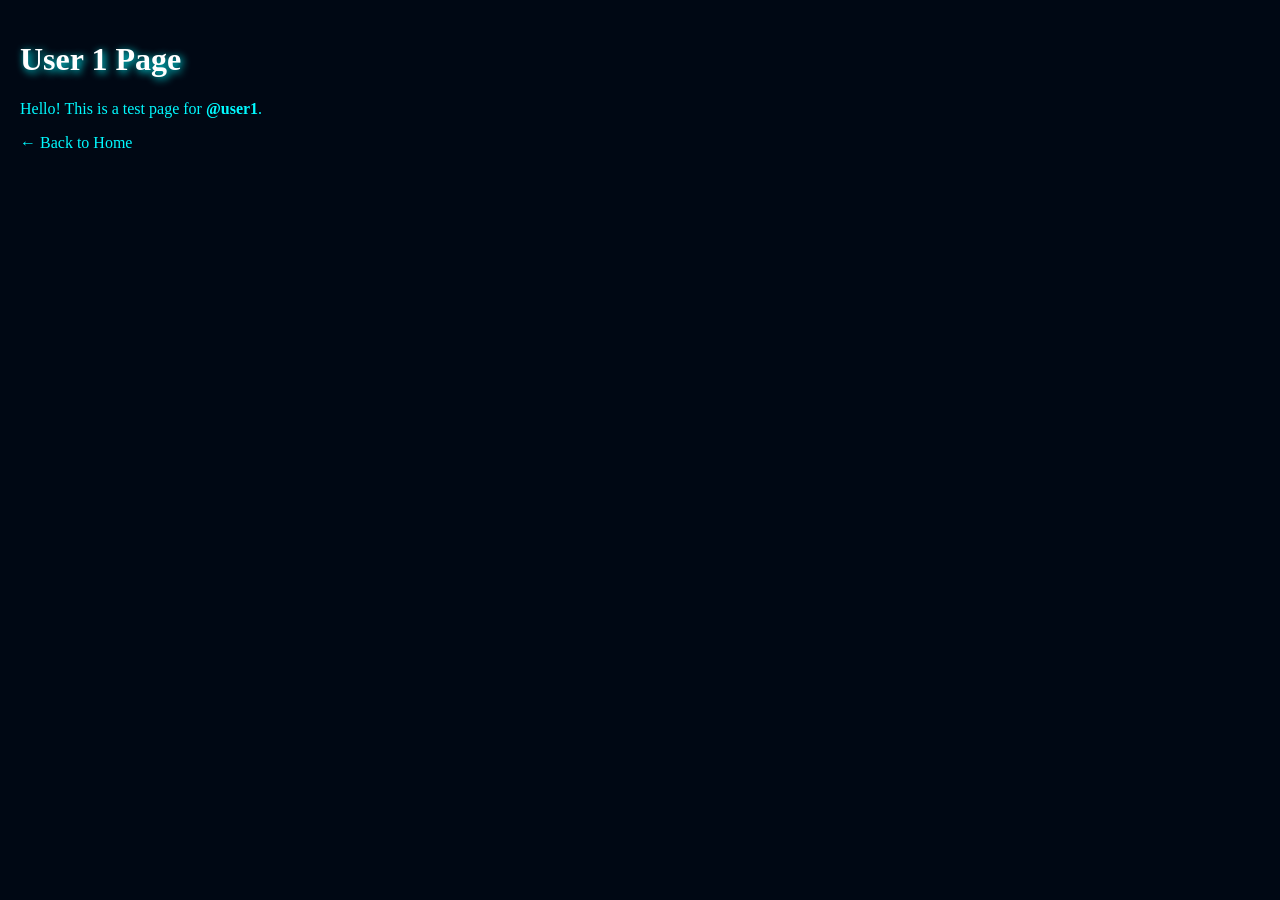
<file: user1.html>
<!-- user1.html -->
<!DOCTYPE html>
<html lang="en">
<head>
<meta charset="UTF-8">
<title>User 1 Page</title>
<link href="https://fonts.googleapis.com/css2?family=Roboto:wght@700&family=Open+Sans:wght@400;700&display=swap" rel="stylesheet">
<style>
body { 
    margin:0; padding:20px; 
    background:#000814; 
    color:#00faff;
    font-family: 'Shadows Into Light', cursive;
}
h1 { 
    font-family: 'Permanent Marker', cursive;
    color: #ffffff;
    text-shadow: 2px 2px 8px #00faff;
}
a { color: #00faff; text-decoration: none; }
</style>
</head>
<body>
<h1>User 1 Page</h1>
<p>Hello! This is a test page for <strong>@user1</strong>.</p>
<p><a href="{{ url_for('index') }}">← Back to Home</a></p>
</body>
</html>
</file>
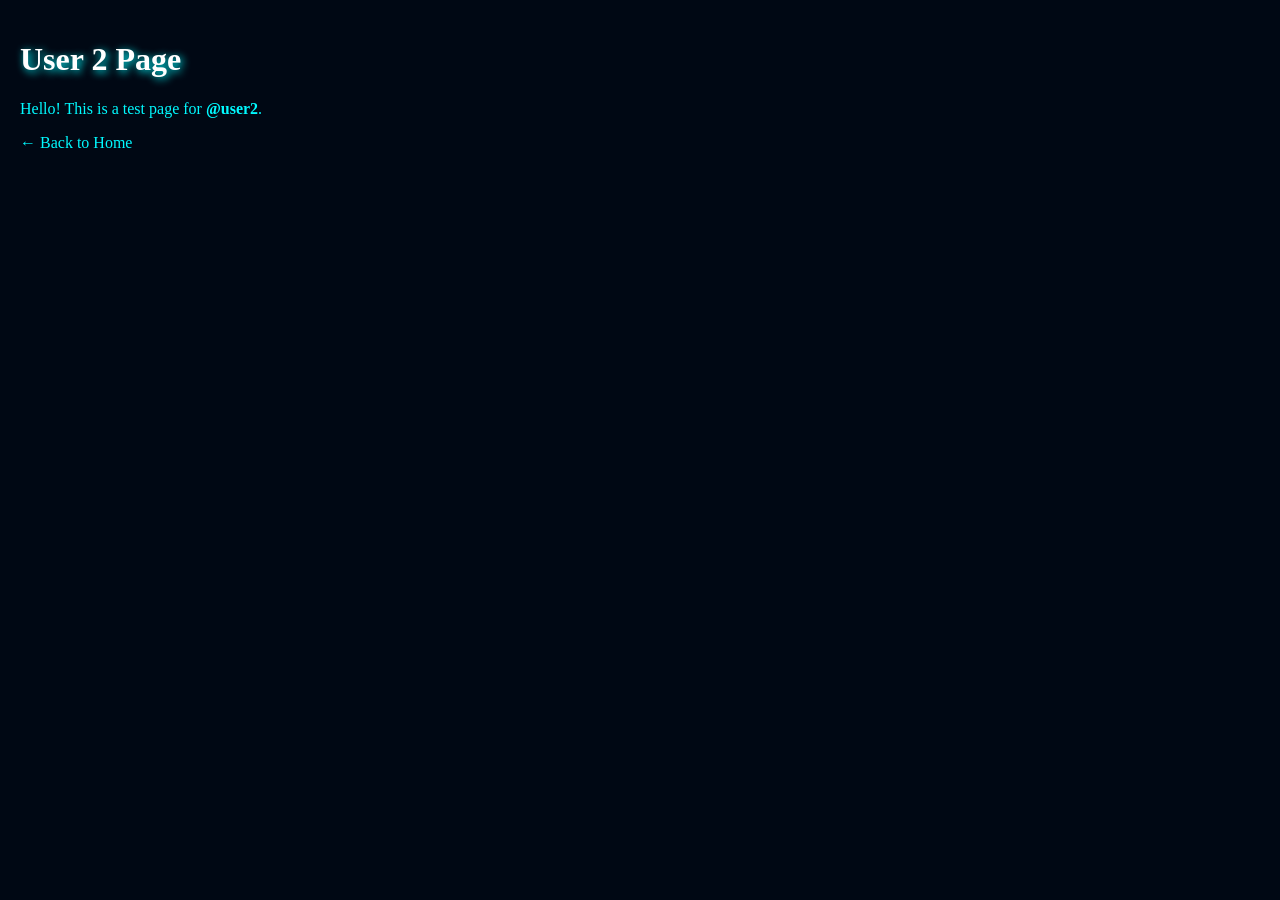
<file: user2.html>
<!-- user1.html -->
<!DOCTYPE html>
<html lang="en">
<head>
<meta charset="UTF-8">
<title>User 2 Page</title>
<link href="https://fonts.googleapis.com/css2?family=Roboto:wght@700&family=Open+Sans:wght@400;700&display=swap" rel="stylesheet">
<style>
body { 
    margin:0; padding:20px; 
    background:#000814; 
    color:#00faff;
    font-family: 'Shadows Into Light', cursive;
}
h1 { 
    font-family: 'Permanent Marker', cursive;
    color: #ffffff;
    text-shadow: 2px 2px 8px #00faff;
}
a { color: #00faff; text-decoration: none; }
</style>
</head>
<body>
<h1>User 2 Page</h1>
<p>Hello! This is a test page for <strong>@user2</strong>.</p>
<p><a href="{{ url_for('index') }}">← Back to Home</a></p>
</body>
</html>
</file>
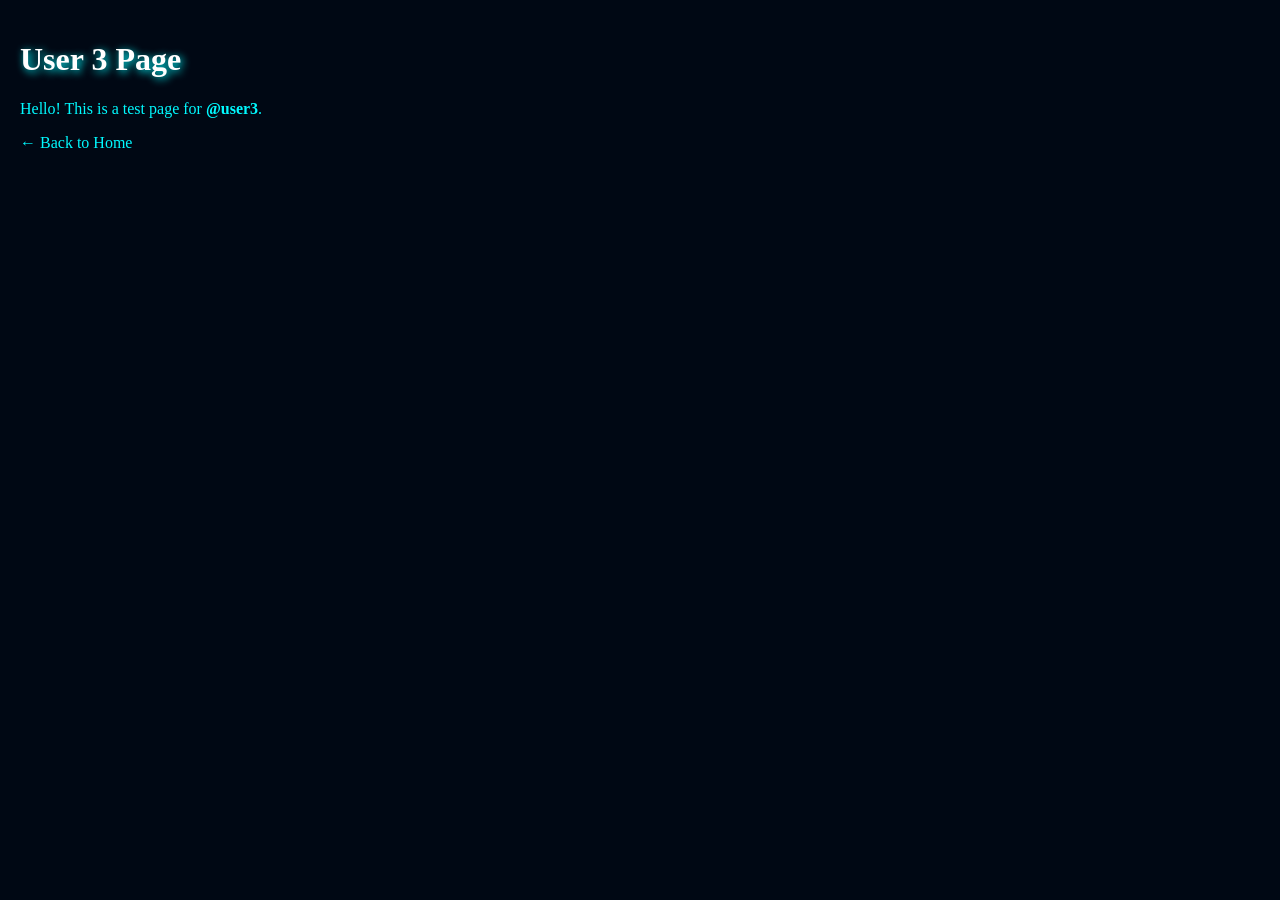
<file: user3.html>
<!-- user1.html -->
<!DOCTYPE html>
<html lang="en">
<head>
<meta charset="UTF-8">
<title>User 3 Page</title>
<link href="https://fonts.googleapis.com/css2?family=Roboto:wght@700&family=Open+Sans:wght@400;700&display=swap" rel="stylesheet">
<style>
body { 
    margin:0; padding:20px; 
    background:#000814; 
    color:#00faff;
    font-family: 'Shadows Into Light', cursive;
}
h1 { 
    font-family: 'Permanent Marker', cursive;
    color: #ffffff;
    text-shadow: 2px 2px 8px #00faff;
}
a { color: #00faff; text-decoration: none; }
</style>
</head>
<body>
<h1>User 3 Page</h1>
<p>Hello! This is a test page for <strong>@user3</strong>.</p>
<p><a href="{{ url_for('index') }}">← Back to Home</a></p>
</body>
</html>
</file>
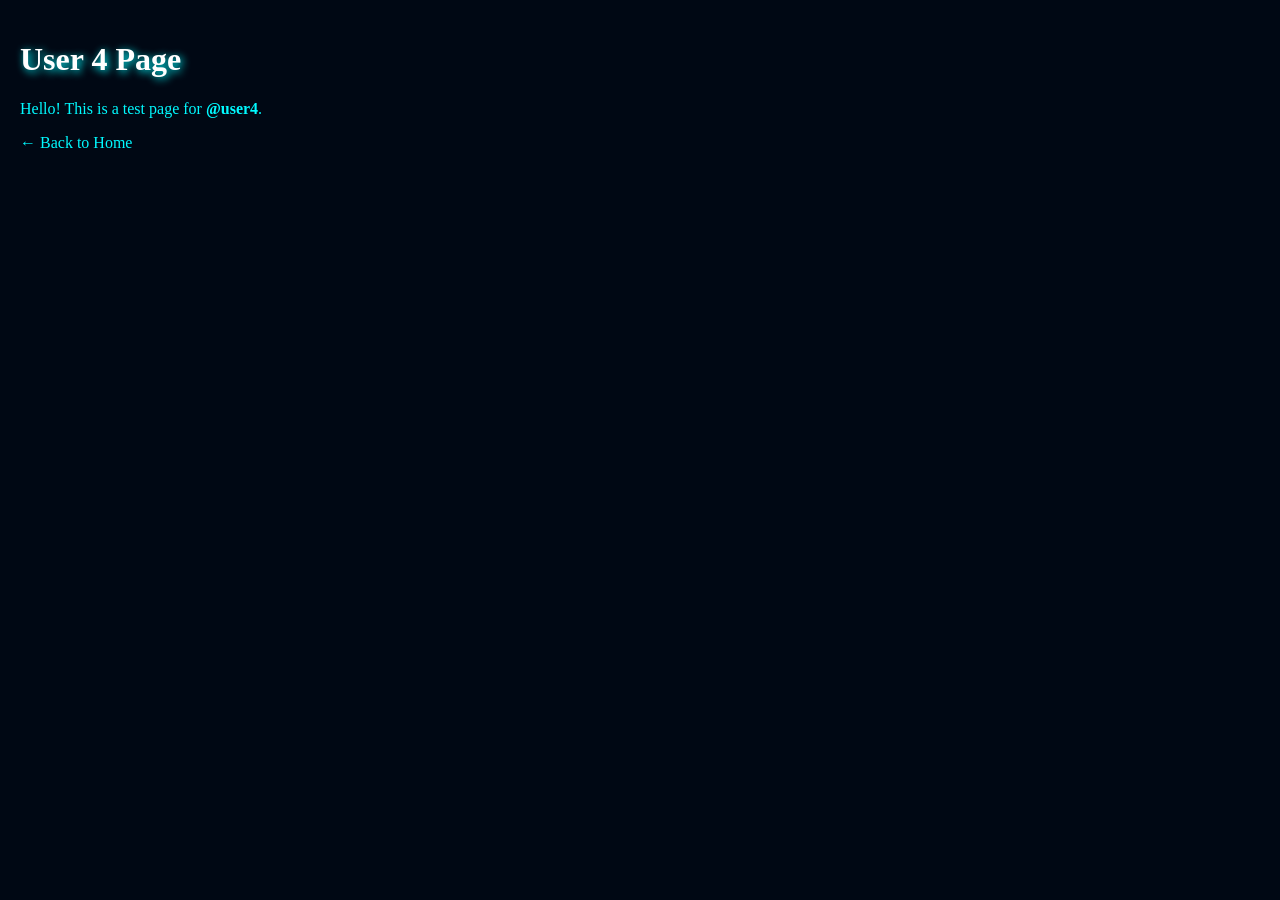
<file: user4.html>
<!-- user1.html -->
<!DOCTYPE html>
<html lang="en">
<head>
<meta charset="UTF-8">
<title>User 4 Page</title>
<link href="https://fonts.googleapis.com/css2?family=Roboto:wght@700&family=Open+Sans:wght@400;700&display=swap" rel="stylesheet">
<style>
body { 
    margin:0; padding:20px; 
    background:#000814; 
    color:#00faff;
    font-family: 'Shadows Into Light', cursive;
}
h1 { 
    font-family: 'Permanent Marker', cursive;
    color: #ffffff;
    text-shadow: 2px 2px 8px #00faff;
}
a { color: #00faff; text-decoration: none; }
</style>
</head>
<body>
<h1>User 4 Page</h1>
<p>Hello! This is a test page for <strong>@user4</strong>.</p>
<p><a href="{{ url_for('index') }}">← Back to Home</a></p>
</body>
</html>
</file>
